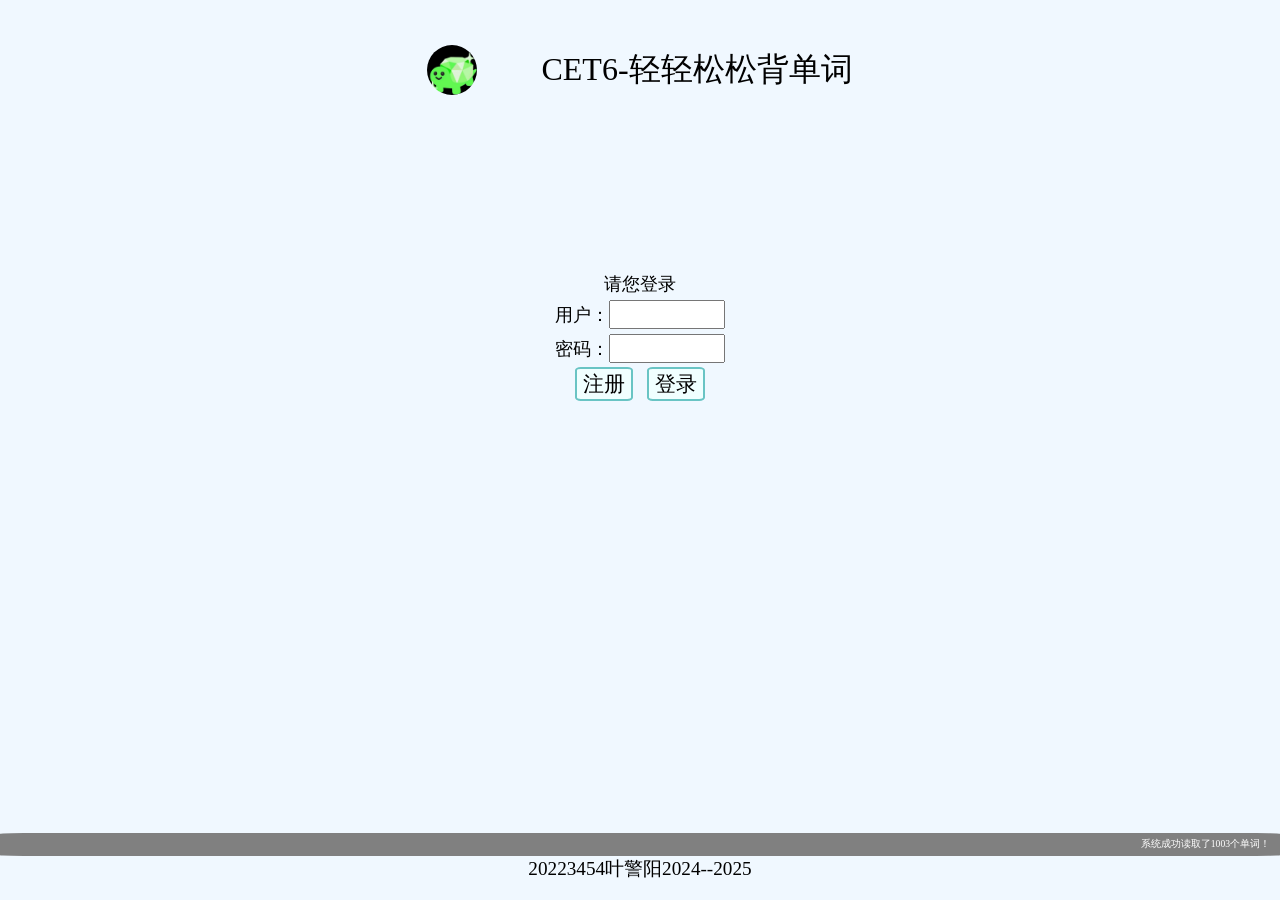
<file: cet6/index.html>
<!DOCTYPE html>
<html lang="en">
<head>
    <meta charset="UTF-8">
    <meta name="viewport" content="width=device-width, initial-scale=1.0">
    <title>轻松背单词--CET6</title>
</head>
<link rel="stylesheet" href="view.css">
<script src="model.js"></script>

<body>
    <header>
       <div class="top">
            <img src="1.jpg" width="50vw" height="50vh">
            CET6-轻轻松松背单词
        </div>
        <span id = 'response'></span>
    </header>
    <nav>
        <button id="firstWord" class="small">开背单词</button>
        <button id="nextWord" class="small">继续背词</button>
        <button id="lastWord" class="small">最后单词</button>
        <hr/>
        <button id="saveWord" class="big">存储进度</button>
        <button id="reviewWord" class="big">复习单词</button>
    </nav>
    <main>
        <p id="en"></p>
         <span id ='level'>难度：</span>
        <p id="pn"></p>
        <p id="cn1" class="cn"></p>
        <p id="cn2" class="cn"></p>
        <p id="cn3" class="cn"></p>
        <p id="cn4" class="cn"></p>
        <p id="cn5" class="cn"></p>
       <hr/>
    </main>
    <form>
        <p>
            请您登录
        </p>
        <p>用户：<input type="text" name="user" /></p>
        <p>密码：<input type="password" name="pass" /></p>
        <button id = "signIn">
           注册
        </button>
        <button id = "loginIn">
           登录
        </button>
    </form>
     <footer>
        <p id="log"></p> 
        20223454叶警阳2024--2025
    </footer>
   <script src="controller.js"></script>
</body>
</html>
</file>
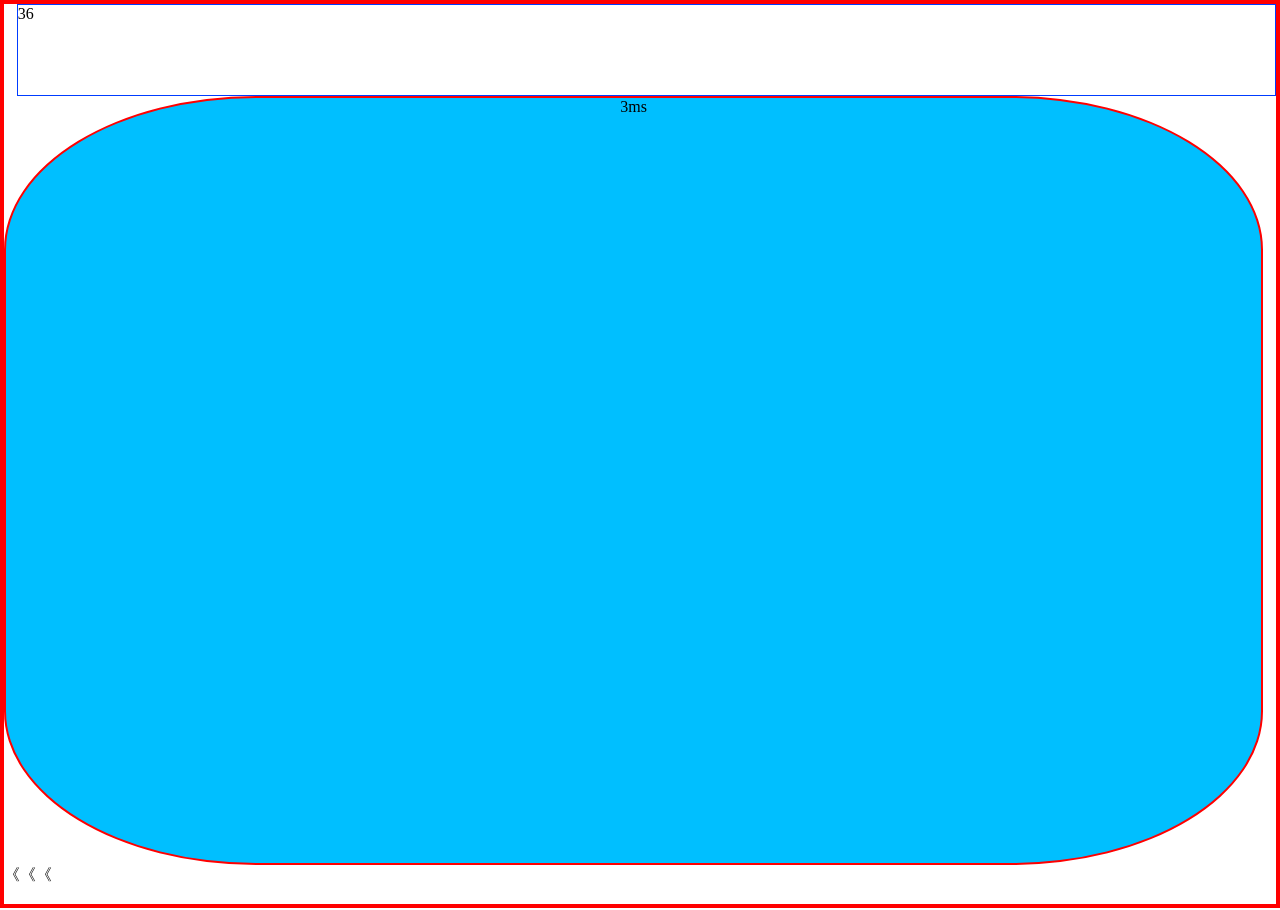
<file: thirdwork.html>
<!DOCTYPE html>
<html lang="en">
<head>
    <meta charset="UTF-8">
    <meta name="viewport" content="width=device-width, initial-scale=1.0">
    <title>Document</title>
    <style>
        *{
            border: 2px solid red;
            margin: 0;
        }
        header{
            height: 10%;
            margin-left: 1%;
            border: 1px solid rgb(0, 60, 255);
            
        }
        div{
            height:85%;
            margin-right: 1%;
            border-radius: 20%;
            text-align:center;
            background-color: deepskyblue;

        }
        footer{
            border: 0px;
            height: 5%;
        }
    </style>
    <script>
        // console.time("start");
        let start = new Date();
    </script>
</head>
<body>
    <header>
      ???
    </header>
    <div>
        Y
    </div>
    <footer>
      《《《
    </footer>
    <script>
        let myHeight=window.innerHeight;
        let myBody=document.body;
        //let myBody=document.querySector('body')
        let myDiv = document.querySelector('div');
        let rd=Math.floor(Math.random()*100);
        let myHeader=document.querySelector('header');
        myHeader.textContent=rd;
        myBody.style.height=myHeight+'px';
        console.log((new Date()-start) + "ms");
        myDiv.textContent = (new Date()-start) + "ms";
        // console.timeEnd("start");
        // console.time("loop");
        // {
        //     let i=1;
        //     while(i<1e5){
        //         i++;
        //     }
        //     console.timeEnd("loop");
        // }
        console.log(myHeight);
        console.log(myBody);
    </script>
</body>
</html>
</file>
<file: cet6/view.css>
*{
        margin: 0;
        box-sizing: border-box;
        text-align: center;
    }
   body{
     font-size: calc(10px+1vh);
     height: 98vh ;  
     width: 100vw;  
     justify-content: center;
     align-items: center;
     position: relative;
     display: flex;
     flex-direction: column;
     margin: 0; 
     background-color:aliceblue
    }
    header{
        margin-top: 5vh;
        font-size: 2em;
        height: 15% ;
        width: 100vw;
        position: relative;
    }
    .top {
        display: flex;
        align-items: center; 
        justify-content: flex-start; 
        justify-content: center;
        gap: 5vw; 
    }
    header img{
        border-radius: 50%;
    }
    nav{ height: 15% ;
        width: 100vw;
        display: none;
    }
    nav button{
        font-size: 1.2em;
        margin: 0.1em;
        box-shadow: 0 4px 8px rgba(0, 0, 0, 0.2);
       }
    button.small{
        width: 20%;
        padding: 0.1em 0.2em;  
    }
    button.big{
        width: 45%;
        padding: 0.1em 0.5em;  
    }
    main{
        display: none;
        margin-top: 1em;
        font-size: 1.6em;
        height: 60% ;
        position: relative;
    }
    main p#en{
        font-size: 1.6em;
        color:lightblue;
        text-shadow: 2px 2px gray ;
    }
    main p#pn{
        font-size: 1.2em;
        color:lightseagreen;
       }
    form{
        margin-top: 10vh;
        flex: 1;         
        font-size: 1.1em ;
    }
    form p{
        margin-top: 0.5vh;
    }
    form input{
        font-size: 1.1em ;
        width: 6em;
    }
    form button{
        font-size: 1.3rem ;
        margin: 0.5vh;
        background-color: azure;
        border-radius: 10%;
        border: 2px solid rgb(105, 196, 196);
        transition-duration: 0.4s;
    }
    form button:hover{
        box-shadow: 0 8px 16px 0 rgba(0,0,0,0.2), 0 6px 20px 0 rgba(0,0,0,0.19);
    }
    footer{
        width: 100vw;
        font-size:1.2em;
    }
    span#level{
        display: block;
        position: absolute;
        right:20px;
        top:1px;
        color:blue;
        font-size: 0.5em;
    }
    p.cn{
      border:1px solid blue ;
      background-color: antiquewhite;
      cursor: pointer;
      font-size: 0.8em;
      margin-bottom: 0.2em;
    }
    p.cn.right{
      background-color: yellow;
      color: red ;
    }
    p.cn.wrong{
      background-color: gray;
      color:white;
    }
    p.cn:hover{
        background-color: rgb(210, 248, 45);
        color: blue ;
    }
    header span#response{
        font-size: 0.8em;
        color: red;
        position: absolute;
        right: 0.5em;
        top:2em;
    }
    p#log{
        background-color: gray;
        color: white;
        font-size: 0.5em;
        padding: 5px 10px;
        text-align: right;
        border-radius: 3%;
    }
</file>
